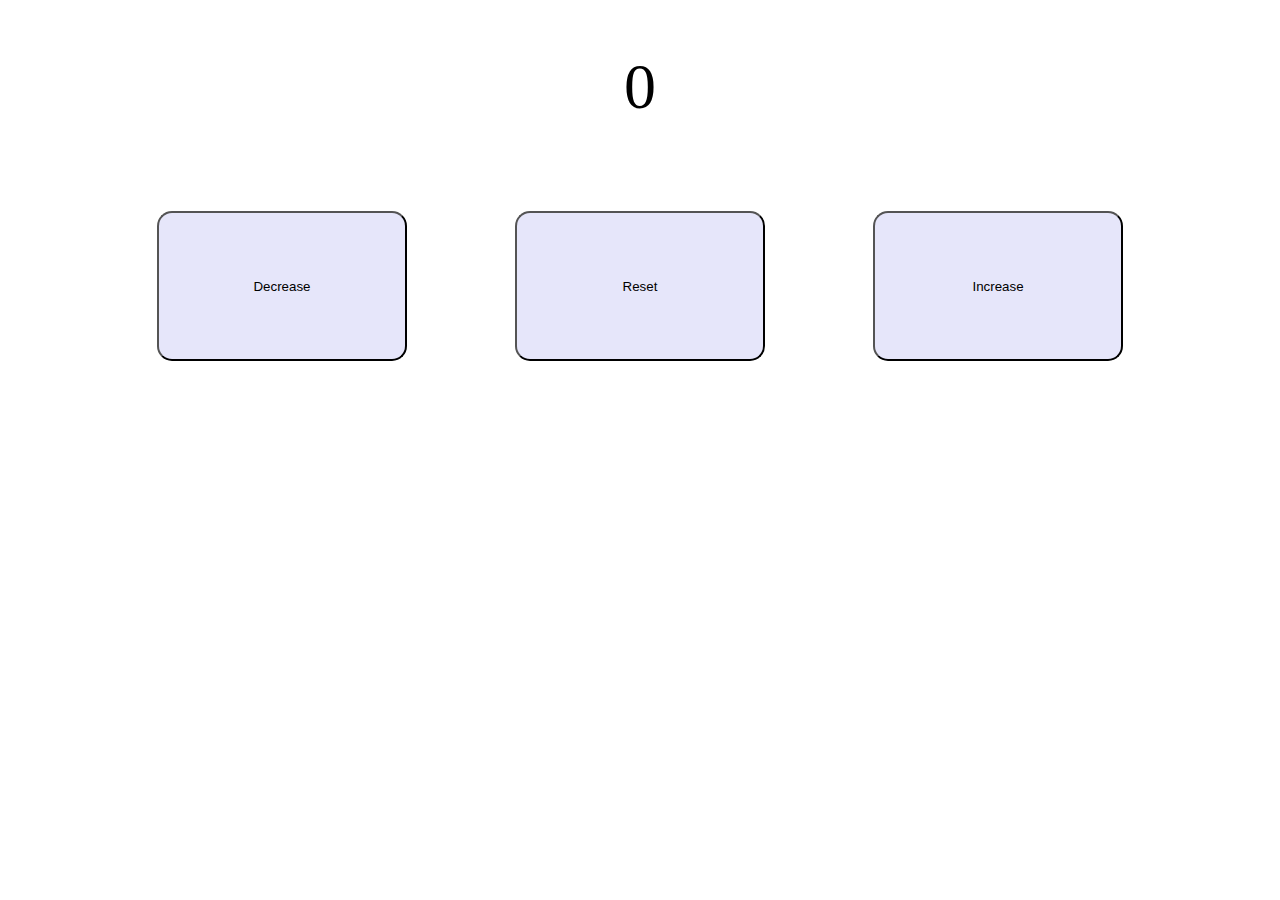
<file: Button Counter/index.html>
<html>
  <head>
    <title>Button Counter{for Practice}</title>
    <link rel="stylesheet" href="style.css">
  </head>
  <body>
	<label id="countLabel"> 0 </label>
	<br><br>
	<button id="decrease">Decrease</button>
	<button id="reset">Reset</button>
	<button id="increase">Increase</button>
    <script src="app.js"></script>
  </body>

</html>
</file>
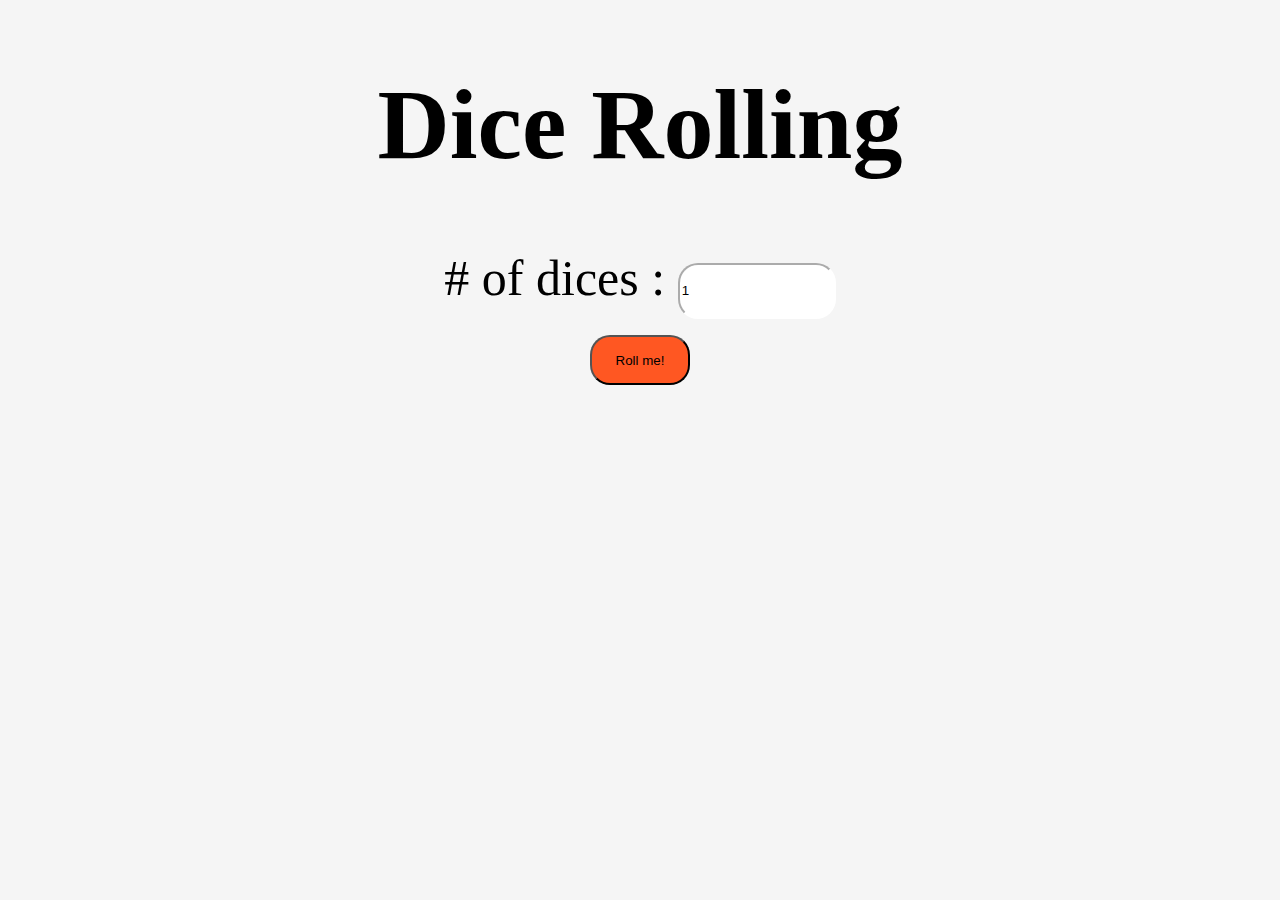
<file: Dice Rolling/index.html>
<!DOCTYPE html>
<html lang="en" dir="ltr">
  <head>
    <meta charset="utf-8">
    <title>Dice Rolling</title>
    <link rel="stylesheet" href="style.css">
  </head>
  <body>
    <div id="container">
      <h1>Dice Rolling</h1>
      <label># of dices : </label>
      <input type="number" value="1" min="1" id="numOfDice">
      <br>
      <button onclick="rollDice()">Roll me!</button>
      <div id="rollResults"></div>
      <div id="rollImages"></div>
    </div>
    <script src="app.js"></script>
  </body>
</html>
</file>
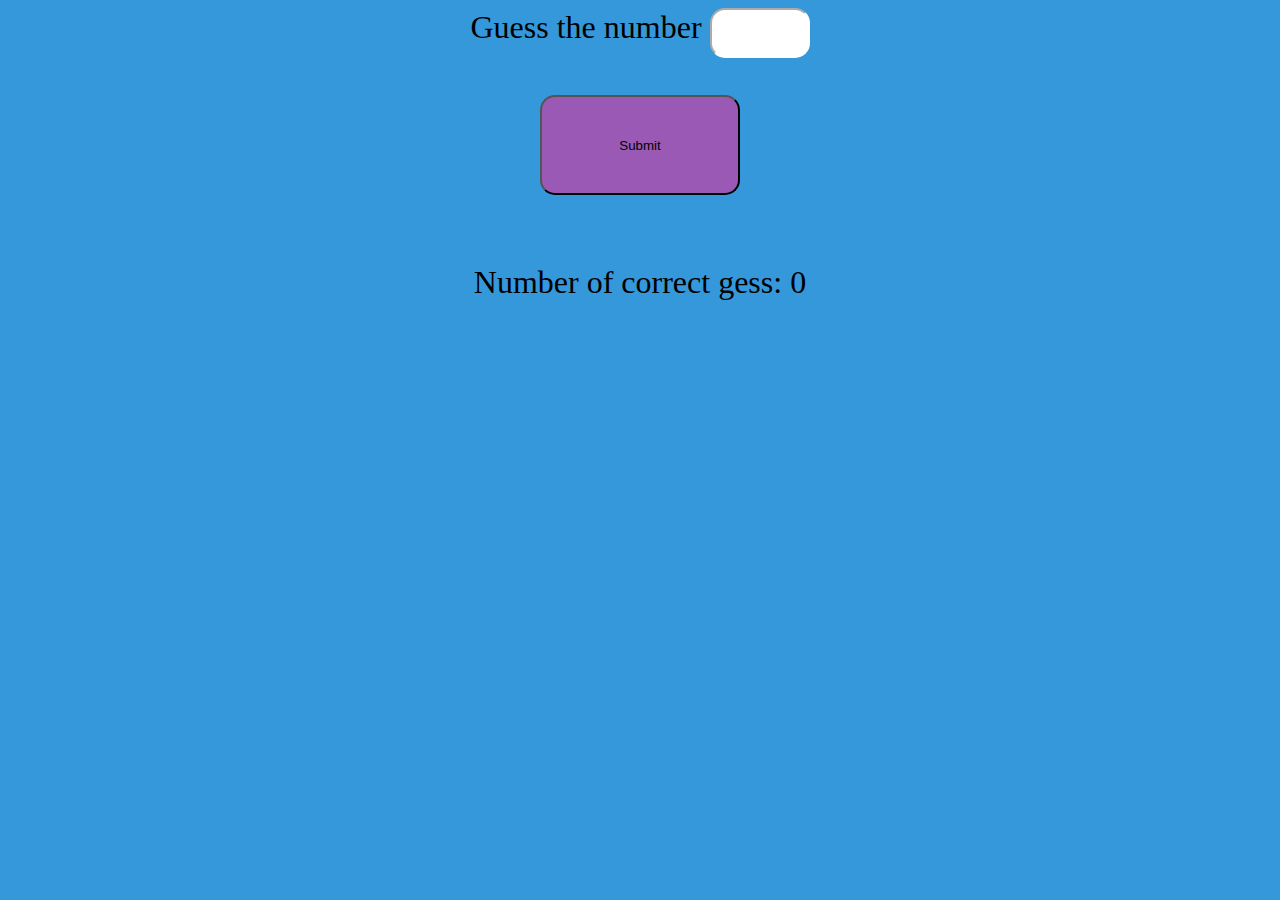
<file: Guess the number/index.html>
<html>
	<head>
		<title>Number guessing</title>
		<link rel="stylesheet" href="style.css">
	</head>
	<body>
		<label>Guess the number</label>
		<input id="inputBox"></input>
		<br>
				<br>
		<button id="submit">Submit</button>
		<br>
				<br>		<p id="attempts"></p>
		<p id="count">Number of correct gess: 0</p>

		<script src = "app.js"></script>
	</body>

</html>
</file>
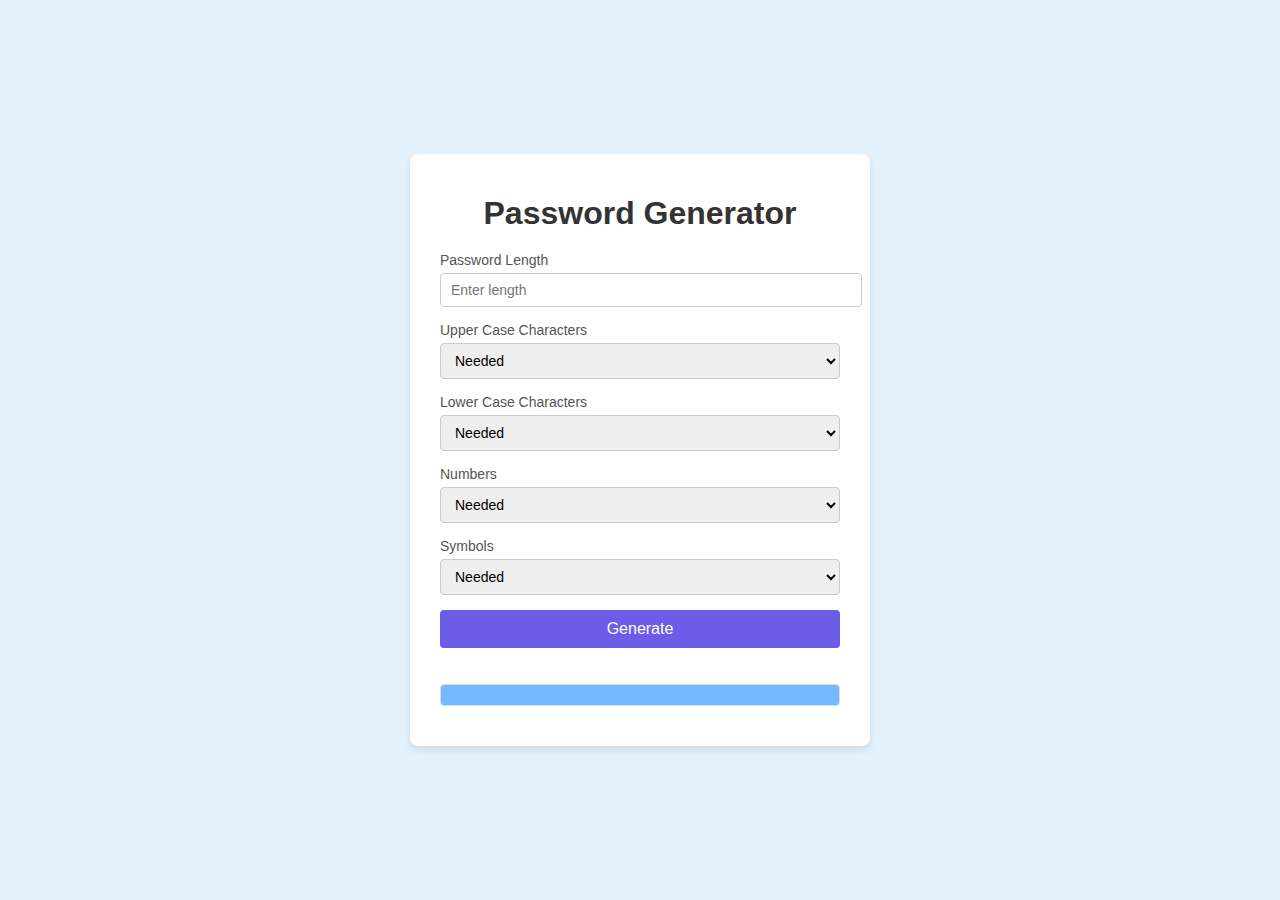
<file: Password Generator/index.html>
<!DOCTYPE html>
<html lang="en">
<head>
    <meta charset="UTF-8">
    <meta name="viewport" content="width=device-width, initial-scale=1.0">
    <title>Password Generator</title>
    <link rel="stylesheet" href="style.css">
</head>
<body>
    <div class="container">
        <h1>Password Generator</h1>
        <form id="passwordForm">
            <div class="form-group">
                <label for="passwordLength">Password Length</label>
                <input id="passwordLength" type="number" min="1" max="20" placeholder="Enter length">
            </div>
            <div class="form-group">
                <label for="upperCase">Upper Case Characters</label>
                <select id="upperCase">
                    <option value="true">Needed</option>
                    <option value="false">Not Needed</option>
                </select>
            </div>
            <div class="form-group">
                <label for="lowerCase">Lower Case Characters</label>
                <select id="lowerCase">
                    <option value="true">Needed</option>
                    <option value="false">Not Needed</option>
                </select>
            </div>
            <div class="form-group">
                <label for="numbers">Numbers</label>
                <select id="numbers">
                    <option value="true">Needed</option>
                    <option value="false">Not Needed</option>
                </select>
            </div>
            <div class="form-group">
                <label for="symbols">Symbols</label>
                <select id="symbols">
                    <option value="true">Needed</option>
                    <option value="false">Not Needed</option>
                </select>
            </div>
            <button id="submit" type="button">Generate</button>
        </form>
        <div id="output">
            <p id="showPassword"></p>
        </div>
    </div>
    <script src="app.js"></script>
</body>
</html>
</file>
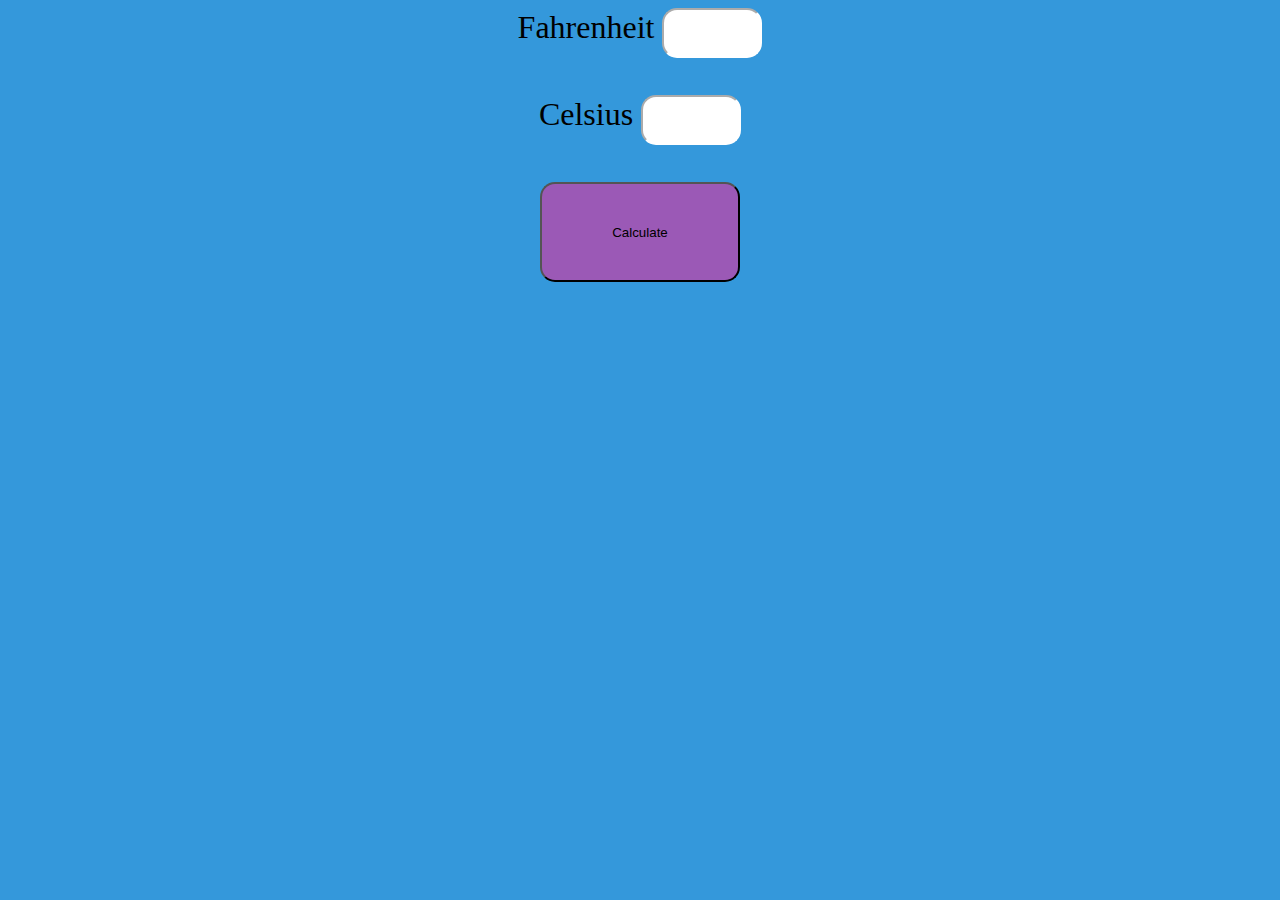
<file: Temperature Convertor/index.html>
<html>
	<head>
		<title>Temperature convertion</title>
		<link rel="stylesheet" href="style.css">
	</head>
	<body>
		<label>Fahrenheit</label>
		<input id="forFahrenheit" type ="text" />
<br>
<br>
		<label>Celsius</label>
		<input id="forCelsius" type ="text" />
		<br><br>
		<button id="submit">Calculate</button>

		<p id="result"></p>
		<script src = "app.js"></script>
	</body>

</html>
</file>
<file: Button Counter/style.css>
.greenLabel{
	color: green;
}

.blueLabel{
	color: blue;
}

.redLabel{
	color: red;
}

button{
	height: 150px;
	width: 250px;
	background-color: lavender;
	cursor: pointer;
	margin: 50px;
	transition: background-color 0.25s;
	border-radius: 15px
}
button:hover{
	background-color:#734F96;
	border-radius: 30px;
}

#countLabel{
	font-size: 2em;
}

body{
	font-size: 2em; 
	text-align: center;
	margin-top: 50px;
}
</file>
<file: Dice Rolling/style.css>
body{
  text-align: center;
  font-size: 50px;
  background-color: #f5f5f5;
}
input{
  height: 50px;
  width: 150px;
  border-radius: 20px;
  border-color: white;
}
button{
  height: 50px;
  width: 100px;
  border-radius: 20px;
  background-color: #FF5722;
}
img{
  border-radius: 20px;
}
#rollResults{
  margin: 25px;
}
#rollImages img{
  width: 150px;
  margin: 5px;
}
</file>
<file: Guess the number/style.css>
body{
 	text-align: center;
 	font-size: 2em;
 	background-color: #3498DB;
 }
 
 #submit{
 	border-radius: 15px;
 	height: 100px;
 	width: 200px;
 	background-color: #9B59B6;
 	transition: background-color 0.99s;
 }
 
 #submit:hover{
 	background-color: #1ABC9C;
 	border-radius: 30px;
 	border-color: white;
 }
 
 #inputBox{
 	border-radius: 15px;
 	width: 100px;
 	height: 50px;
 	border-color: white;
 }
</file>
<file: Password Generator/style.css>
/* style.css */
body {
    font-family: Arial, sans-serif;
    background-color: #e3f2fd;
    margin: 0;
    padding: 0;
    display: flex;
    justify-content: center;
    align-items: center;
    height: 100vh;
    color: #333333;
}

.container {
    background: #ffffff;
    padding: 20px 30px;
    border-radius: 8px;
    box-shadow: 0 4px 8px rgba(0, 0, 0, 0.1);
    max-width: 400px;
    width: 100%;
}

h1 {
    text-align: center;
    margin-bottom: 20px;
    color: #333;
}

.form-group {
    margin-bottom: 15px;
}

label {
    display: block;
    font-size: 14px;
    margin-bottom: 5px;
    color: #555;
}

input[type="number"],
select {
    width: 100%;
    padding: 8px 10px;
    border: 1px solid #ccc;
    border-radius: 4px;
    font-size: 14px;
}

button {
    width: 100%;
    padding: 10px 15px;
    background-color: #6c5ce7;
    color: #ffffff;
    border: none;
    border-radius: 4px;
    font-size: 16px;
    cursor: pointer;
}

button:hover {
    background-color: #4e44b1;
}

#output {
    margin-top: 20px;
    text-align: center;
}

#showPassword {
    font-size: 16px;
    color: #333;
    background: #74b9ff;
    padding: 10px;
    border: 1px solid #ddd;
    border-radius: 4px;
    display: inline-block;
    width: 100%;
    box-sizing: border-box;
    text-align: center;
}
</file>
<file: Temperature Convertor/style.css>
body{
 	text-align: center;
 	font-size: 2em;
 	background-color: #3498DB;
 }

 #submit{
 	border-radius: 15px;
 	height: 100px;
 	width: 200px;
 	background-color: #9B59B6;
 	transition: background-color 0.99s;
 }

 #submit:hover{
 	background-color: #1ABC9C;
 	border-radius: 30px;
 	border-color: white;
 }

 #forCelsius{
 	border-radius: 15px;
 	width: 100px;
 	height: 50px;
 	border-color: white;
 }

 #forFahrenheit{
  border-radius: 15px;
  width: 100px;
  height: 50px;
  border-color: white;
 }

.result{
  border-width: thin;
  border-radius: 15px;
  border-color: white;
  background-color: #1ABC9C;
}
</file>
